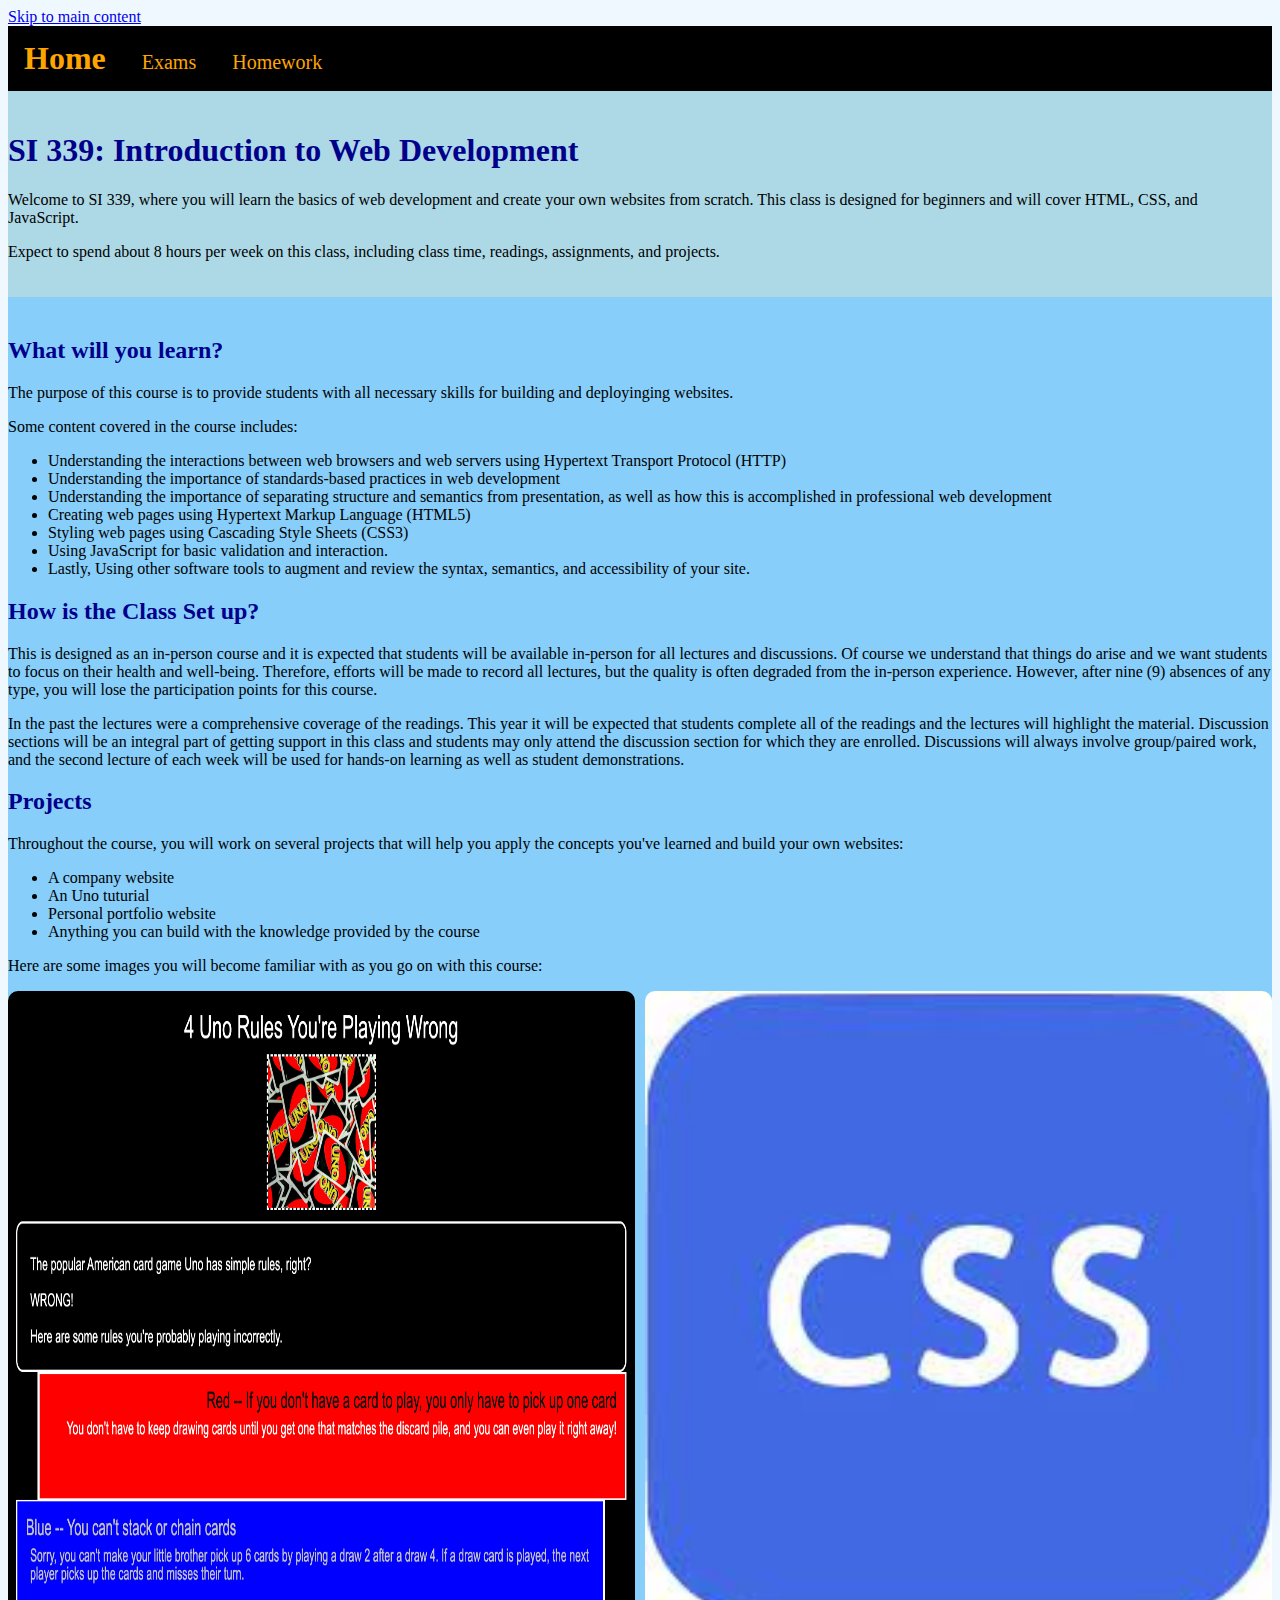
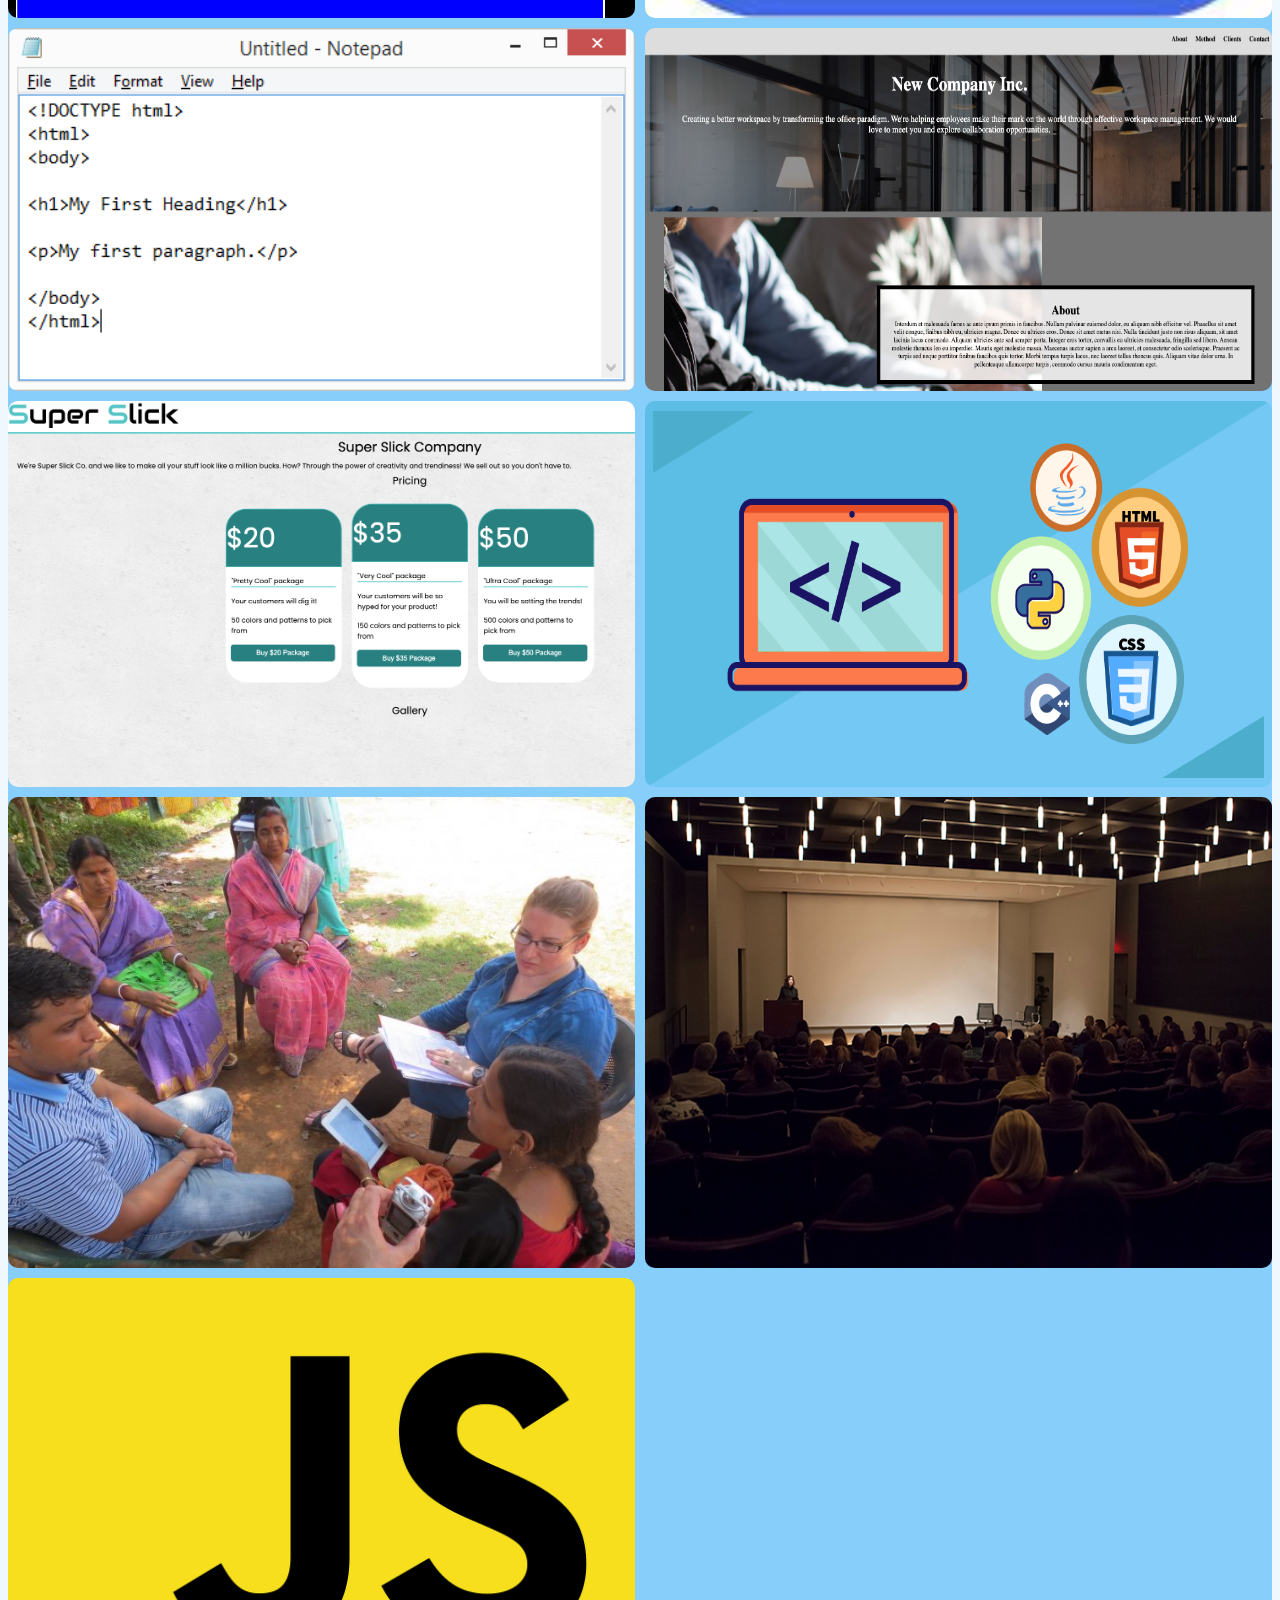
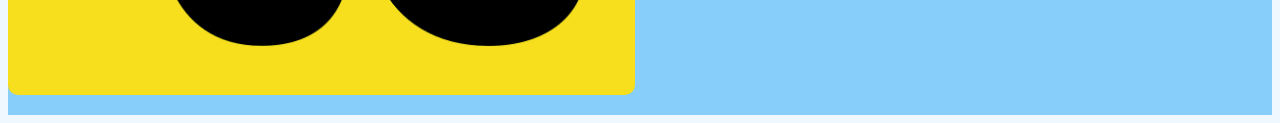
<file: index.html>
<!DOCTYPE html>
<html lang="en">
  <head>
    <meta charset="UTF-8" />
    <meta http-equiv="X-UA-Compatible" content="IE=edge" />
    <meta name="viewport" content="width=device-width, initial-scale=1.0" />
    <title>SI 339: Introduction to Web Development</title>
    <link rel="stylesheet" href="css/style.css">
  </head>
  <body>
    <a href="#main" class="skip-to-main-content-link">Skip to main content</a>
    <nav>
      <a href="./index.html" class="current-page">Home</a>
      <a href="./exams.html">Exams</a>
      <a href="./homeWork.html">Homework</a>
    </nav>

    <header>
      <h1>SI 339: Introduction to Web Development</h1>
      <p>Welcome to SI 339, where you will learn the basics of web development and create your own websites from scratch. This class is designed for beginners and will cover HTML, CSS, and JavaScript.</p>
      <p>Expect to spend about 8 hours per week on this class, including class time, readings, assignments, and projects.</p>
    </header>

    <section>
      <main id = "main"> 
        <h2> What will you learn? </h2>
        <p> The purpose of this course is to provide students with all necessary skills for building and deployinging websites.</p>
        <p> Some content covered in the course includes: </p>
        <ul>
            <li>Understanding the interactions between web browsers and web servers using Hypertext Transport Protocol (HTTP)</li>
            <li> Understanding the importance of standards-based practices in web development </li>
            <li>Understanding the importance of separating structure and semantics from presentation, as well as how this is accomplished in professional web development</li>
            <li>Creating web pages using Hypertext Markup Language (HTML5)</li>
            <li> Styling web pages using Cascading Style Sheets (CSS3) </li>
            <li>Using JavaScript for basic validation and interaction.</li> 
            <li> Lastly, Using other software tools to augment and review the syntax, semantics, and accessibility of your site.</li>
          </ul>

        
          <h2>How is the Class Set up? </h2>
          <p> This is designed as an in-person course and it is expected that students will be available in-person for all lectures and discussions.  Of course we understand that things do arise and we want students to focus on their health and well-being.   Therefore, efforts will be made to record all lectures, but the quality is often degraded from the in-person experience.   However, after nine (9) absences of any type, you will lose the participation points for this course.  
        </p>
        <p> In the past the lectures were a comprehensive coverage of the readings.  This year it will be expected that students complete all of the readings and the lectures will highlight the material.   Discussion sections will be an integral part of getting support in this class and students may only attend the discussion section for which they are enrolled.   Discussions will always involve group/paired work, and the second lecture of each week will be used for hands-on learning as well as student demonstrations.
        </p>

      <h2>Projects</h2>
      <p>Throughout the course, you will work on several projects that will help you apply the concepts you've learned and build your own websites:</p>
      <ul>
        <li>A company website</li>
        <li> An Uno tuturial </li>
        <li>Personal portfolio website</li>
        <li>Anything you can build with the knowledge provided by the course</li>
      </ul>
      <p>Here are some images you will become familiar with as you go on with this course:</p>
      <div class="container">
        <img src="images/UnoWebsiteSS.png" alt="Uno website">
        <img src="images/cssimg.jpeg" alt="CSS pic">
        <img src="images/HTMLimg.png" alt="HTML pic">
        <img src="images/hw4.png" alt="Homework 4 picture">
        <img src="images/hw5.png" alt="Homework 5 picture">
        <img src="images/computer.png" alt="computer image of code">
        <img src="images/jackie.jpg" alt="Jackie Wolfe">
        <img src="images/umma.jpg" alt="Umma lecture hall">
        <img src = "images/jsimg.png" alt = "Java script symbol">
      </div>
    </section>
    
  </body>
</html>
</file>
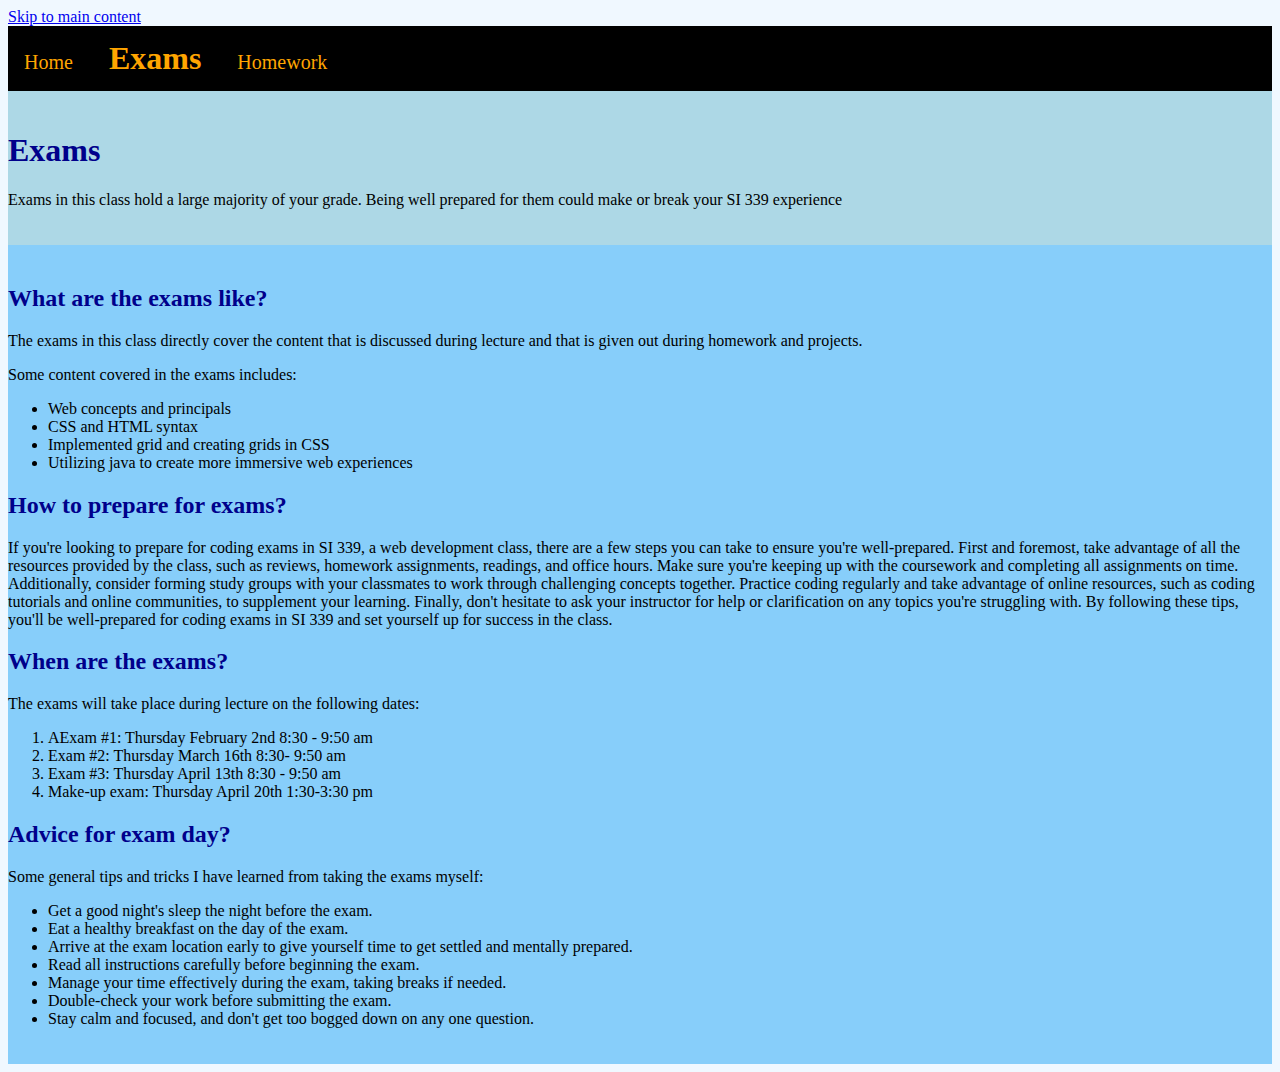
<file: exams.html>
<!DOCTYPE html>
<html lang="en">
  <head>
    <meta charset="UTF-8" />
    <meta http-equiv="X-UA-Compatible" content="IE=edge" />
    <meta name="viewport" content="width=device-width, initial-scale=1.0" />
    <title>SI 339: Exams</title>
    <link rel="stylesheet" href="css/style.css">
  </head>
  <body>
    <a href="#main" class="skip-to-main-content-link">Skip to main content</a>

    <nav>
      <a href="./index.html">Home</a>
      <a href="./exams.html" class="current-page">Exams</a>
      <a href="./homeWork.html">Homework</a>
    </nav>

    <header>
      <h1>Exams</h1>
      <p>Exams in this class hold a large majority of your grade. Being well prepared for them could make or break your SI 339 experience</p>
      

    </header>

    <section>
      <main id = "main">
        <h2> What are the exams like? </h2>
        <p> The exams in this class directly cover the content that is discussed during lecture and that is given out during homework and projects. </p>
        <p> Some content covered in the exams includes: </p>
        <ul>
            <li>Web concepts and principals</li>
            <li> CSS and HTML syntax </li>
            <li>Implemented grid and creating grids in CSS </li>
            <li>Utilizing java to create more immersive web experiences </li>
          </ul>

        
          <h2>How to prepare for exams? </h2>
          <p> If you're looking to prepare for coding exams in SI 339, a web development class, there are a few steps you can take to ensure you're well-prepared. First and foremost, take advantage of all the resources provided by the class, such as reviews, homework assignments, readings, and office hours. Make sure you're keeping up with the coursework and completing all assignments on time. Additionally, consider forming study groups with your classmates to work through challenging concepts together. Practice coding regularly and take advantage of online resources, such as coding tutorials and online communities, to supplement your learning. Finally, don't hesitate to ask your instructor for help or clarification on any topics you're struggling with. By following these tips, you'll be well-prepared for coding exams in SI 339 and set yourself up for success in the class.
        </p>
  

      <h2>When are the exams?</h2>
      <p>The exams will take place during lecture on the following dates:</p>
      <ol>
        <li>AExam #1: Thursday February 2nd 8:30 - 9:50 am</li>
        <li> Exam #2: Thursday March 16th  8:30- 9:50 am</li>
        <li>Exam #3: Thursday April 13th 8:30 - 9:50 am</li>
        <li>Make-up exam:  Thursday April 20th 1:30-3:30 pm</li>
      </ol>

    <h2> Advice for exam day?</h2> 
    <p>Some general tips and tricks I have learned from taking the exams myself: </p>
    <ul>
      <li>Get a good night's sleep the night before the exam. </li> 
      <li> Eat a healthy breakfast on the day of the exam.</li>
      <li>Arrive at the exam location early to give yourself time to get settled and mentally prepared. </li>
      <li> Read all instructions carefully before beginning the exam.</li>
      <li>Manage your time effectively during the exam, taking breaks if needed.</li> 
      <li>Double-check your work before submitting the exam.</li> 
      <li> Stay calm and focused, and don't get too bogged down on any one question. </li>

    </ul>
      
    </section>
  </main>
</file>
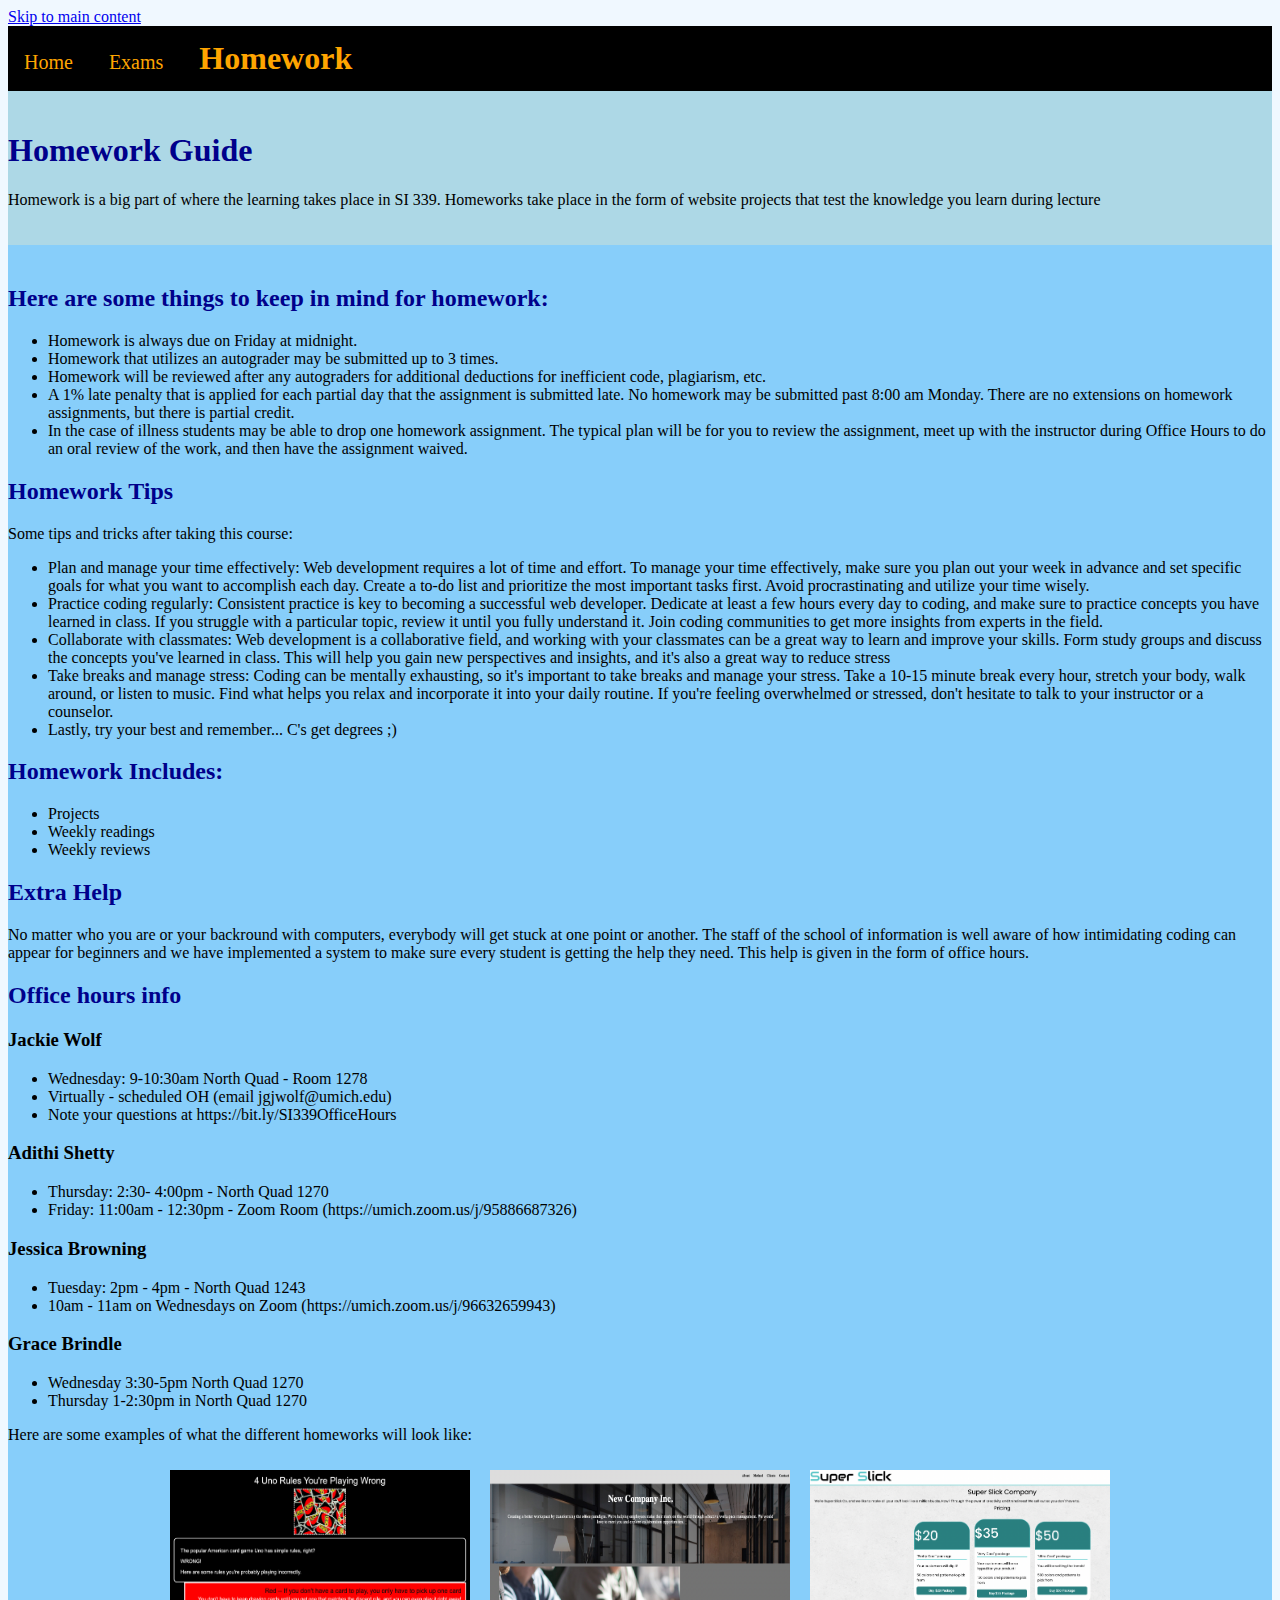
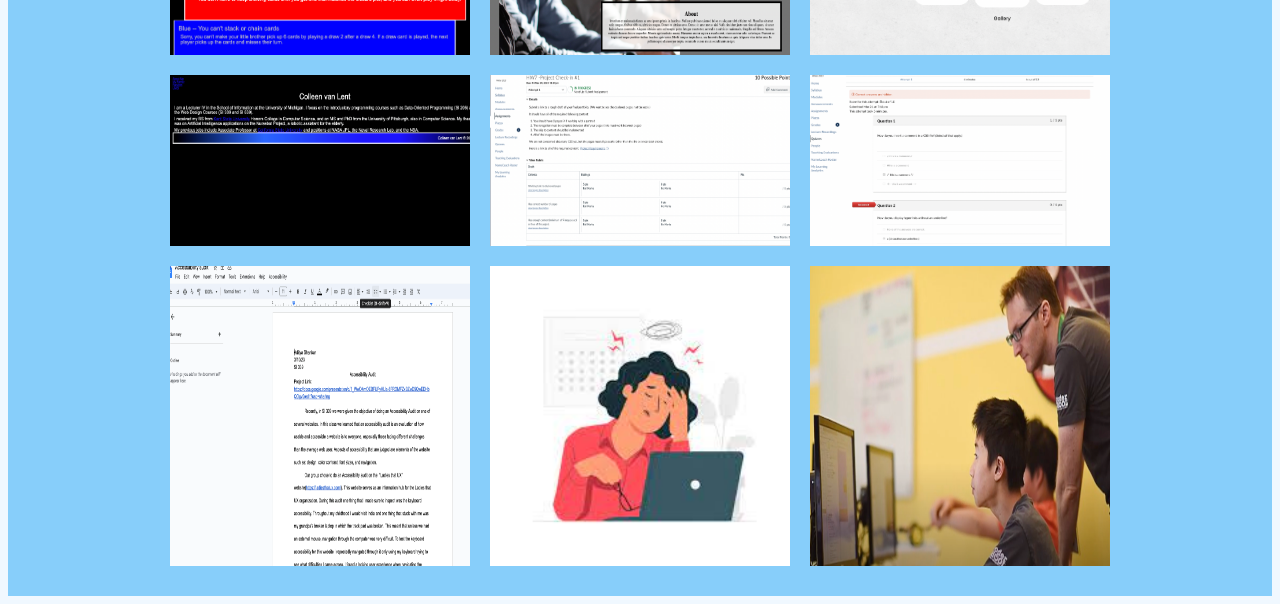
<file: homeWork.html>
<!DOCTYPE html>
<html lang="en">
  <head>
    <meta charset="UTF-8" />
    <meta http-equiv="X-UA-Compatible" content="IE=edge" />
    <meta name="viewport" content="width=device-width, initial-scale=1.0" />
    <title>SI 339: Homework Guide</title>
    <link rel="stylesheet" href="css/style.css">
  </head>
  <body>
    <a href="#main" class="skip-to-main-content-link">Skip to main content</a>

    <nav>
      <a href="./index.html">Home</a>
      <a href="./exams.html">Exams</a>
      <a href="./homeWork.html" class="current-page">Homework</a>
    </nav>

    <header>
      <h1>Homework Guide</h1>
      <p>Homework is a big part of where the learning takes place in SI 339. Homeworks take place in the form of website projects that test the knowledge you learn during lecture</p>
      </header>
      <main id = "main">
      <h2> Here are some things to keep in mind for homework: </h2>
      
      <ul>
        <li> Homework is always due on Friday at midnight. </li>
        <li> Homework that utilizes an autograder may be submitted up to 3 times. </li>  
        <li> Homework will be reviewed after any autograders for additional deductions for inefficient code, plagiarism, etc.</li>
        <li>A 1% late penalty that is applied for each partial day that the assignment is submitted late. No homework may be submitted past 8:00 am Monday.  There are no extensions on homework assignments, but there is partial credit. </li>
        <li> In the case of illness students may be able to drop one homework assignment. The typical plan will be for you to review the assignment, meet up with the instructor during Office Hours to do an oral review of the work, and then have the assignment waived.</li>

      </ul>


    

    <section>
      
        <h2> Homework Tips </h2>
        <p> Some tips and tricks after taking this course:  </p>
        <ul>
            <li>Plan and manage your time effectively: Web development requires a lot of time and effort. To manage your time effectively, make sure you plan out your week in advance and set specific goals for what you want to accomplish each day. Create a to-do list and prioritize the most important tasks first. Avoid procrastinating and utilize your time wisely.</li>
            <li> Practice coding regularly: Consistent practice is key to becoming a successful web developer. Dedicate at least a few hours every day to coding, and make sure to practice concepts you have learned in class. If you struggle with a particular topic, review it until you fully understand it. Join coding communities to get more insights from experts in the field. </li>
            <li>Collaborate with classmates: Web development is a collaborative field, and working with your classmates can be a great way to learn and improve your skills. Form study groups and discuss the concepts you've learned in class. This will help you gain new perspectives and insights, and it's also a great way to reduce stress</li>
            <li>Take breaks and manage stress: Coding can be mentally exhausting, so it's important to take breaks and manage your stress. Take a 10-15 minute break every hour, stretch your body, walk around, or listen to music. Find what helps you relax and incorporate it into your daily routine. If you're feeling overwhelmed or stressed, don't hesitate to talk to your instructor or a counselor.</li>
            <li> Lastly, try your best and remember... C's get degrees ;) </li>
  
        </ul>
      
</section>
        
          <h2>Homework Includes: </h2>
          <ul>
            <li> Projects </li> 
            <li> Weekly readings</li>
            <li> Weekly reviews</li>
            
          </ul>

          <h2> Extra Help </h2>
          
        <p> No matter who you are or your backround with computers, everybody will get stuck at one point or another. The staff of the school of information is well aware of how intimidating coding can appear for beginners and we have implemented a system to make sure every student is getting the help they need. This help is given in the form of office hours. </p>
        
        <h2> Office hours info </h2>
        <h3> Jackie Wolf</h3>
        <ul> 
          <li>Wednesday: 9-10:30am North Quad - Room 1278 </li>
          <li> Virtually - scheduled OH (email jgjwolf@umich.edu)</li>
          <li>Note your questions at https://bit.ly/SI339OfficeHours</li>
          </ul>

        <h3> Adithi Shetty </h3>
            <ul>
          <li>Thursday: 2:30- 4:00pm - North Quad 1270 </li> 
          <li> Friday: 11:00am - 12:30pm - Zoom Room (https://umich.zoom.us/j/95886687326) </li>
          </ul>
          
        <h3> Jessica Browning </h3>
        <ul>
          <li> Tuesday: 2pm - 4pm - North Quad 1243 </li>
          <li>10am - 11am on Wednesdays on Zoom (https://umich.zoom.us/j/96632659943)</li> 
        </ul>

        <h3> Grace Brindle </h3>
        <ul> 
          <li> Wednesday 3:30-5pm North Quad 1270</li>
          <li> Thursday 1-2:30pm in North Quad 1270</li>
          </ul>


  </body>
</head>



      
      <p>Here are some examples of what the different homeworks will look like:</p>
      <div class="Hwcontainer">
        <img src="images/UnoWebsiteSS.png" alt="Uno Website">
        <img src="images/hw4.png" alt="img of homework 4">
        <img src="images/hw5.png" alt="Img of homework 5">
        <img src="homeworkImages/hw2.png" alt="Image of homework 2">
        <img src="homeworkImages/homeworkTask.png" alt="What an assignment would look like">
        <img src="homeworkImages/weeklyReview.png" alt="What the weekly review would look like">
        <img src="homeworkImages/audit.png" alt="homework audit of website">
        <img src="homeworkImages/stress.jpg" alt="Student stressed over work">
        <img src="homeworkImages/tutoring.png" alt="Student getting tutored">
      </div>
      

</main>


      



      

    
      
      
      
    </section>
    
  </body>
</html>
</file>
<file: css/style.css>
/* Grid container */
.container {
    display: grid;
    grid-template-columns: repeat(2, 1fr);
    grid-gap: 10px;
  }
  
  /* Grid item */
  .container img {
    width: 100%;
    height: 100%;
    border-radius: 10px;
  }

  
  


  /* Background color */

  
  body {
      background-color: #f0f8ff;
    }
    /* Header color */
header {
    background-color: #add8e6;
    padding-top: 20px;
    padding-bottom: 20px;
    
}

/* Main color */
main {
    background-color: #87cefa;
    padding-top: 20px;
    padding-bottom: 20px;
}

/* h1,h2 color */
h1, h2 {
    color: #00008b;
}

/* li color */
li {
    color: black;
}

/* Navigation bar */
nav {
  background-color: black;
  overflow: hidden;
  
}

/* Navigation bar links */
nav a {
  display: inline-block;
  color: orange;
  text-align: center;
  padding-top: 14px; 
  padding-bottom: 14px; 
  padding-left: 16px; 
  padding-right: 16px; 
  text-decoration:none; 
  font-size:20px;
}

nav a.current-page {
  font-weight: bold;
  font-size: 200%;
}

nav a.active {
  background-color: rgb(56, 14, 14);
  color: #000;
}

.Hwcontainer {
  display: flex;
  flex-wrap: wrap;
  justify-content: center;
}

.Hwcontainer img {
  width: 300px;
  margin: 10px;
}
</file>
